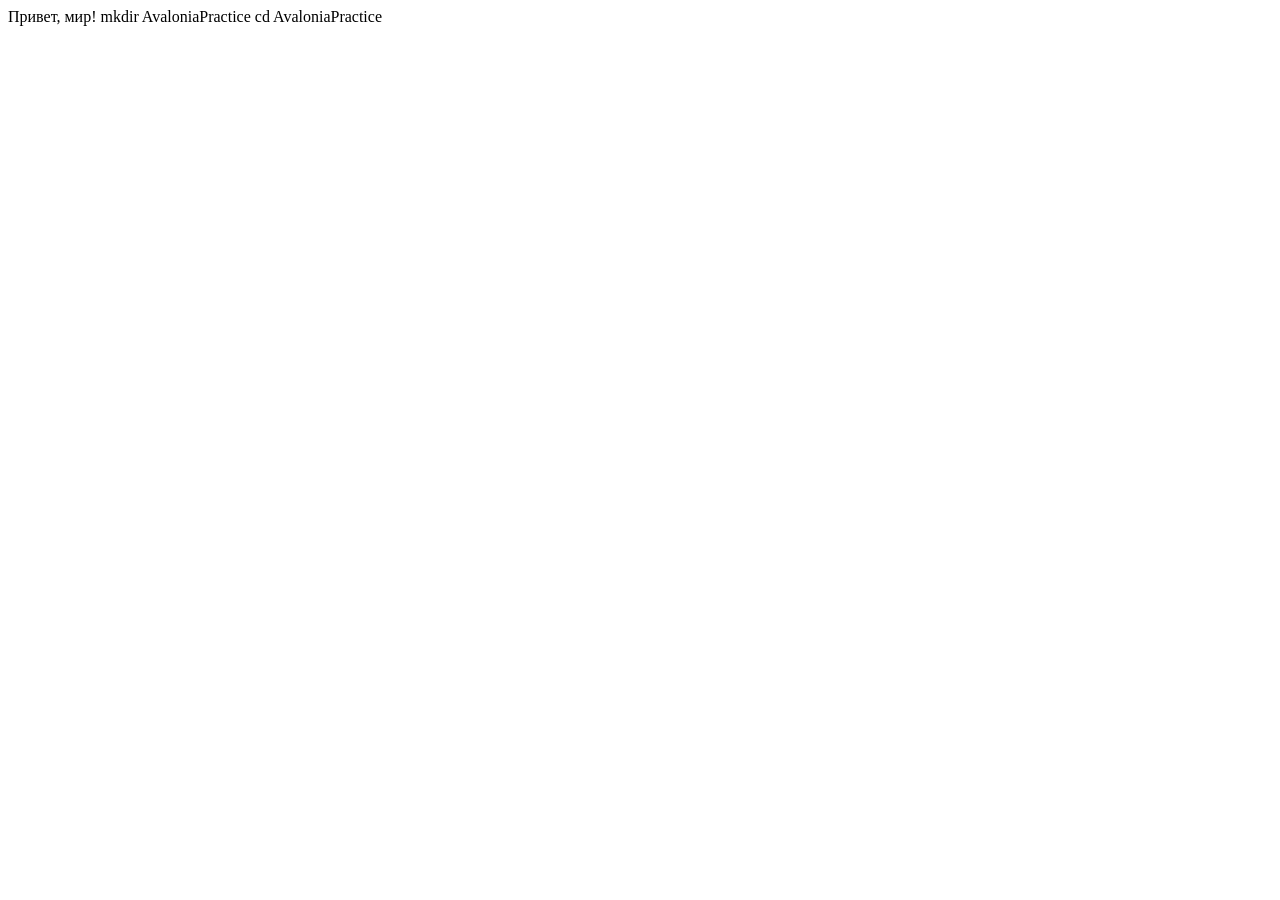
<file: html-hello-world/src/index.html>
<!DOCTYPE html>
<html lang="en">
<head>
    <meta charset="UTF-8">
    <meta name="viewport" content="width=device-width, initial-scale=1.0">
    <title>Document</title>
</head>
<body>
Привет, мир!
</body>
</html> 

mkdir AvaloniaPractice
cd AvaloniaPractice
</file>
